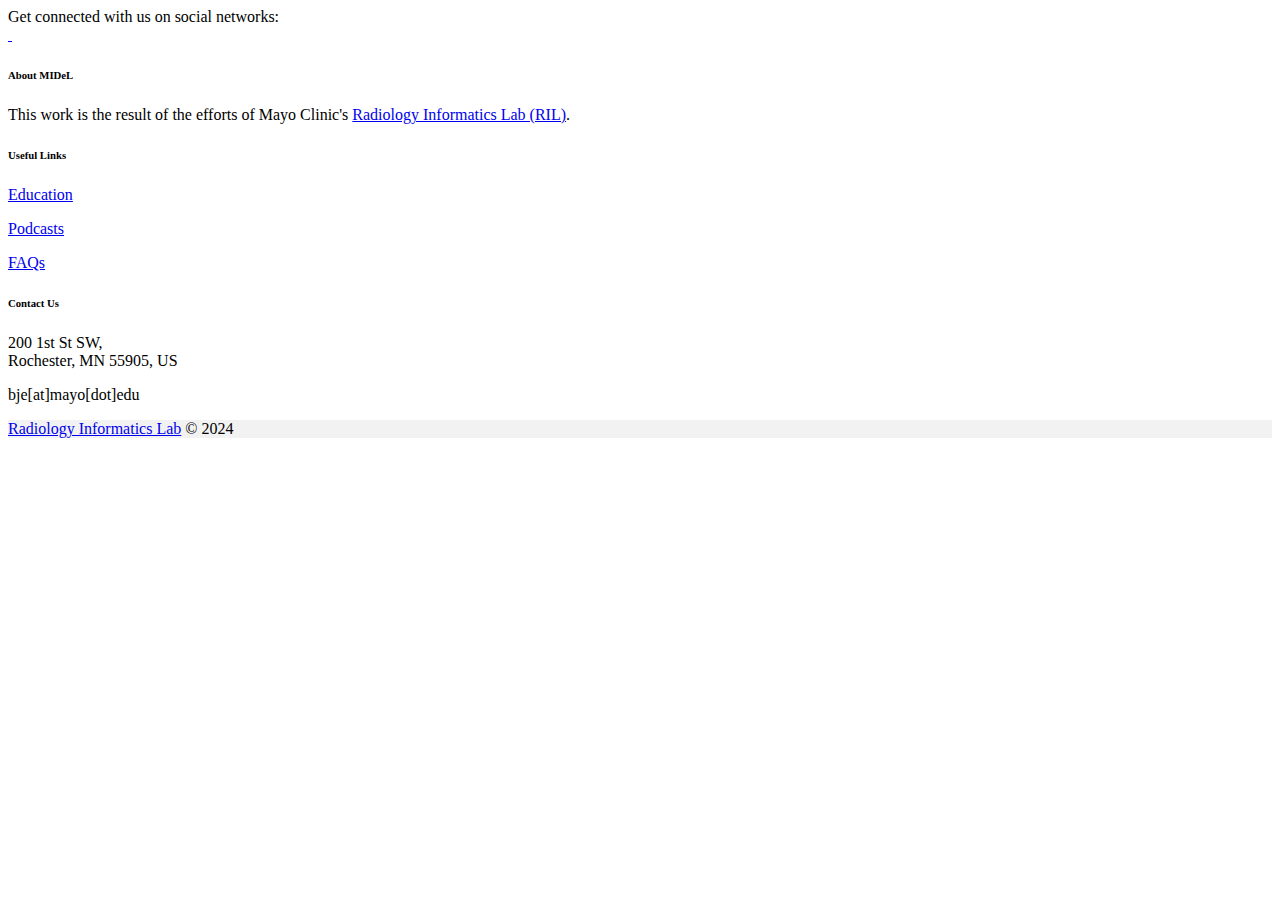
<file: assets/html/footer.html>
<!DOCTYPE HTML>
<section class="row p-4 border-bottom social">
    <div class="cl-12 offset-md-2 offset-lg-3 col-md-8 col-lg-6 d-md-flex justify-content-around">
        <span class="d-block d-md-inline-block">Get connected with us on social networks:</span>
        <div class="d-block d-md-inline-block mt-2 mt-md-0">
            <a href="https://twitter.com/MayoAILab" target="_blank" class="me-4 text-reset">
                <img data-src="./assets/icons/twitter.svg" class="svg">
            </a>
            <a href="https://github.com/Mayo-Radiology-Informatics-Lab/MIDeL" target="_blank" class="me-4 text-reset">
                <img data-src="./assets/icons/github.svg" class="svg">
            </a>
        </div>
    </div>
</section>
<section class="">
    <div class="container text-center text-md-start mt-5">
        <div class="row mt-3">
        <!-- Grid column -->
        <div class="col-md-3 col-lg-4 col-xl-3 mx-auto mb-4">
            <!-- Content -->
            <h6 class="fw-bold mb-4">
            About MIDeL
            </h6>
            <p>
            This work is the result of the efforts of Mayo Clinic's <a href="https://www.mayo.edu/research/labs/radiology-informatics/overview/" target="_blank" class="text-reset">Radiology Informatics Lab (RIL)</a>.
            </p>
        </div>
        <!-- Grid column -->

        <!-- Grid column -->
        <div class="col-md-2 col-lg-2 col-xl-2 mx-auto mb-4">
            <!-- EMPTY COL -->
        </div>
        <!-- Grid column -->

        <!-- Grid column -->
        <div class="col-md-3 col-lg-2 col-xl-2 mx-auto mb-4">
            <!-- Links -->
            <h6 class="fw-bold mb-4">
            Useful Links
            </h6>
            <p>
            <a href="./chapters.html" class="text-reset">Education</a>
            </p>
            <p>
            <a href="#!" class="text-reset">Podcasts</a>
            </p>
            <p>
            <a href="./faqs.html" class="text-reset">FAQs</a>
            </p>
        </div>
        <!-- Grid column -->

        <!-- Grid column -->
        <div class="col-md-4 col-lg-3 col-xl-3 mx-auto mb-md-0 mb-4">
            <!-- Links -->
            <h6 class="fw-bold mb-4">
            Contact Us
            </h6>
            <p>200 1st St SW, <br>Rochester, MN 55905, US</p>
            <p>
            bje[at]mayo[dot]edu
            </p>
            <!-- <p>+ 01 234 567 89</p> -->
        </div>
        <!-- Grid column -->
        </div>
        <!-- Grid row -->
    </div>
</section>
<div class="text-center py-4 px-1 px-md-4" style="background-color: rgba(0, 0, 0, 0.05);">
    <a class="text-reset fw-bold" href="https://www.mayo.edu/research/labs/radiology-informatics/overview/">Radiology Informatics Lab</a> © 2024
</div>
</file>
